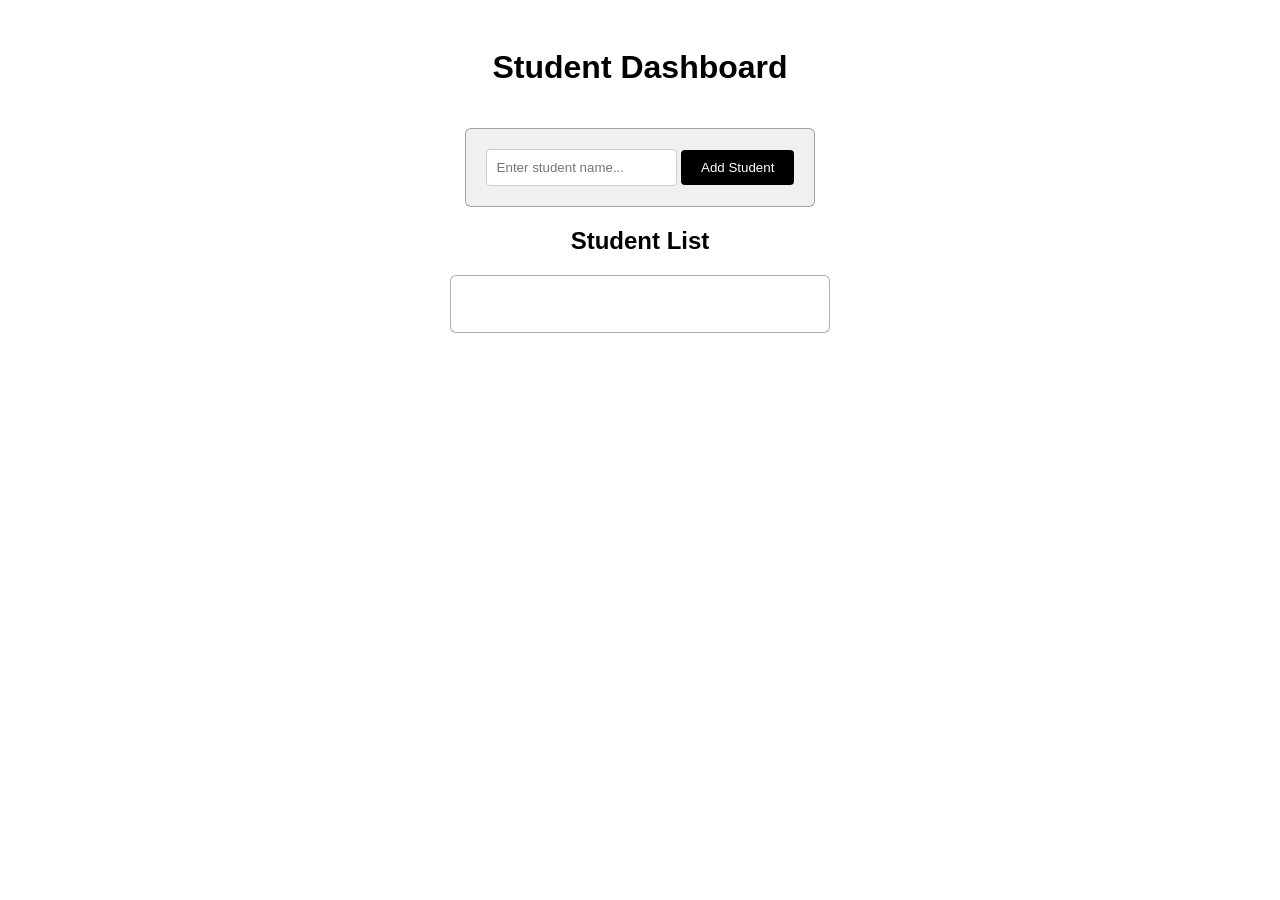
<file: index.html>
<!doctype html>
<html lang="en">
  <head>
    <meta charset="UTF-8" />
    <meta name="viewport" content="width=device-width, initial-scale=1.0" />
    <title>Student Dashboard</title>
    <link rel="stylesheet" href="styles.css" />
  </head>
  <body>
    <h1>Student Dashboard</h1>
    <div class="input-output">
      <div class="input-container">
        <input
          type="text"
          id="student-input"
          placeholder="Enter student name..."
        />
        <button id="add-student-btn">Add Student</button>
      </div>
      <h2>Student List</h2>
      <div class="list-container">
        <ul id="student-list"></ul>
      </div>
    </div>
    <script src="entryList.js"></script>
  </body>
</html>
</file>
<file: styles.css>
* {
  box-sizing: border-box;
}
body {
  font-family:
    "Lucida Sans", "Lucida Sans Regular", "Lucida Grande",
    "Lucida Sans Unicode", Geneva, Verdana, sans-serif;
  background: white;
  padding: 20px;
}
h1 {
  color: black;
  text-align: center;
}
.input-output {
  display: flex;
  flex-direction: column;
  align-items: center;
  align-content: center;
}
.input-container {
  border-radius: 6px;
  background: #f0f0f0;
  padding: 20px;
  border: 1px solid rgba(0, 0, 0, 0.32);
  margin-top: 20px;
}
#add-student-btn {
  background-color: black;
  color: white;
  border: none;
  padding: 10px 20px;
  border-radius: 4px;
  cursor: pointer;
}
#student-input {
  color: black;
  padding: 10px;
  border: 1px solid #ccc;
  border-radius: 4px;
  background-color: white;
}

#student-list li {
  display: flex;
  justify-content: space-between;  
  align-items: center;             
  padding: 4px 2px ;
  border-bottom: 1px solid #eee;
}

.remove {
  background-color: white;
  color: black;
  border: 1px solid black;
  padding: 6px 12px;
  border-radius: 4px;
  cursor: pointer;
}
.list-container {
  border-radius: 6px;
  background: white;
  padding: 20px;
  border: 1px solid rgba(0, 0, 0, 0.32);
  width: 380px;
  max-height: fit-content;
}
h2 {
  text-align: center;
}
</file>
